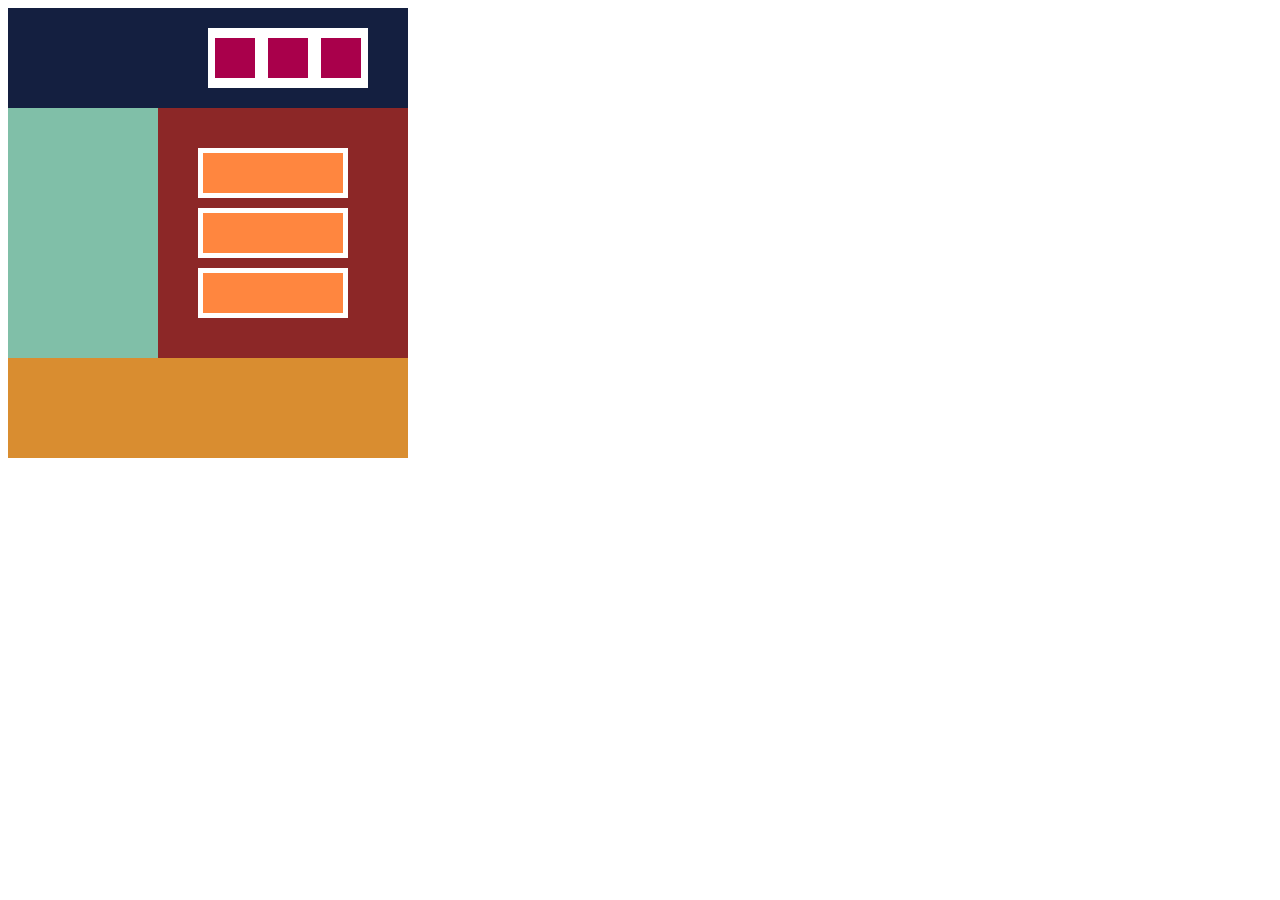
<file: 1/index.html>
<!DOCTYPE html>
<html lang="ja" dir="ltr">

<head>
  <meta charset="utf-8">
  <title></title>
  <link rel="stylesheet" href="style.css">
  <link rel="stylesheet" href="smartStyle.css">
</head>

<body>
  <div class="boxBlue">
    <div class="boxWhite">
      <div class="boxPink"></div>
      <div class="boxPink"></div>
      <div class="boxPink"></div>
    </div>
  </div>

  <div class="container">
    <div class="boxGreen"></div>
    <div class="boxRed">
      <div id="top" class="boxOrange"></div>
      <div class="boxOrange"></div>
      <div id="bottom" class="boxOrange"></div>
    </div>
  </div>

  <div class="boxYellow"></div>
</body>

</html>
</file>
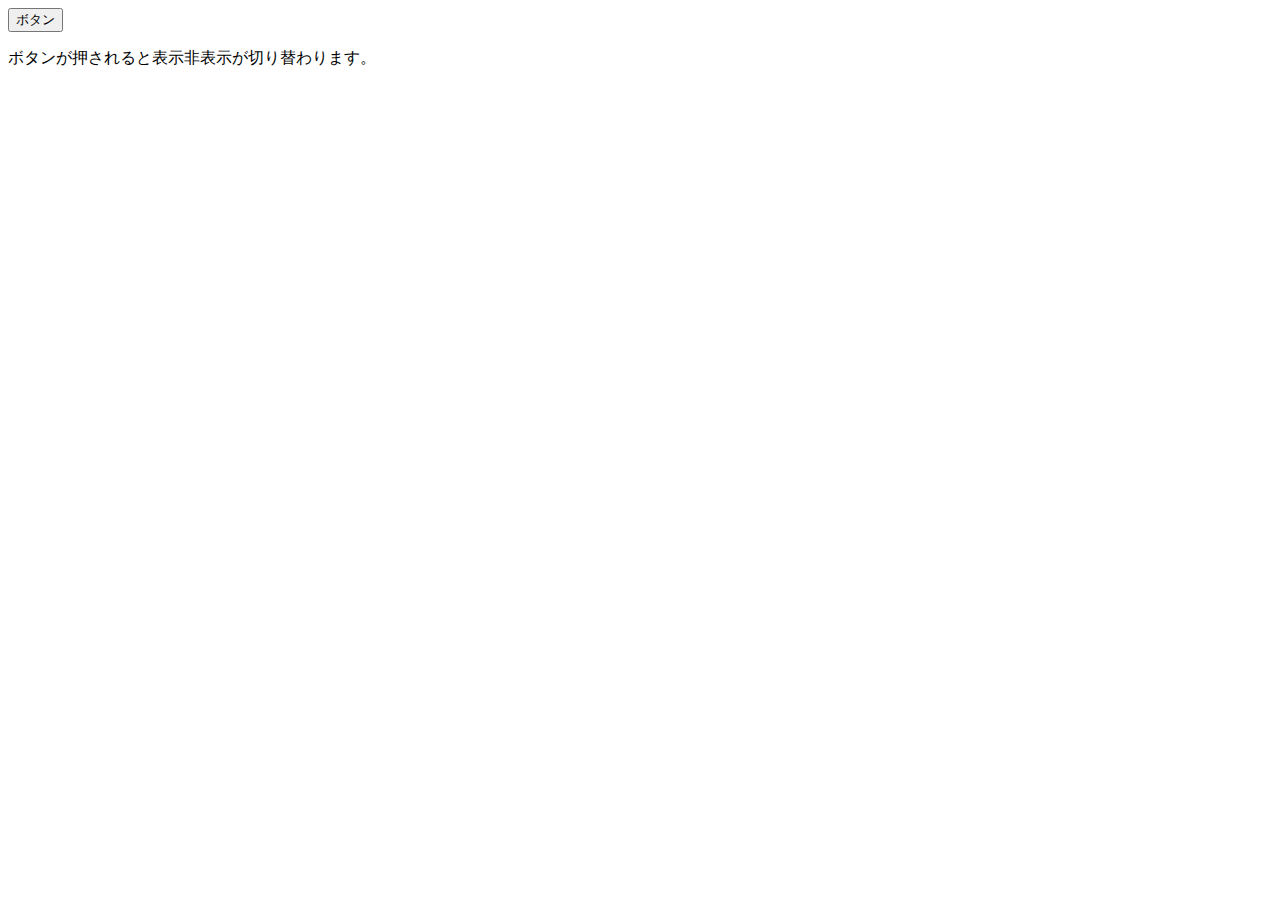
<file: 2-2/index.html>
<!DOCTYPE html>
<html lang="en">
<head>
    <meta charset="UTF-8">
    <meta name="viewport" content="width=device-width, initial-scale=1.0">
    <title>Document</title>
</head>
<body>
    <input type="button" value="ボタン" onClick="changeBtn()">
    <p id="p1" onclick="changeBtn()">ボタンが押されると表示非表示が切り替わります。</p>

    <script>
        function changeBtn() {
            // ①id「p1」の要素を取得
            let p1 = document.querySelector("#p1");
            // ②取得したp1に「display:none」が無かったら、「display:none」を付与する。
            // 取得したp1に「display:none」があったら、「display:block」を付与する。
            if(p1.style.display != "none"){
              p1.style.display = "none";
            }else if(p1.style.display == "none"){
              p1.style.display = "block";
            }
        }
    </script>
</body>
</html>
</file>
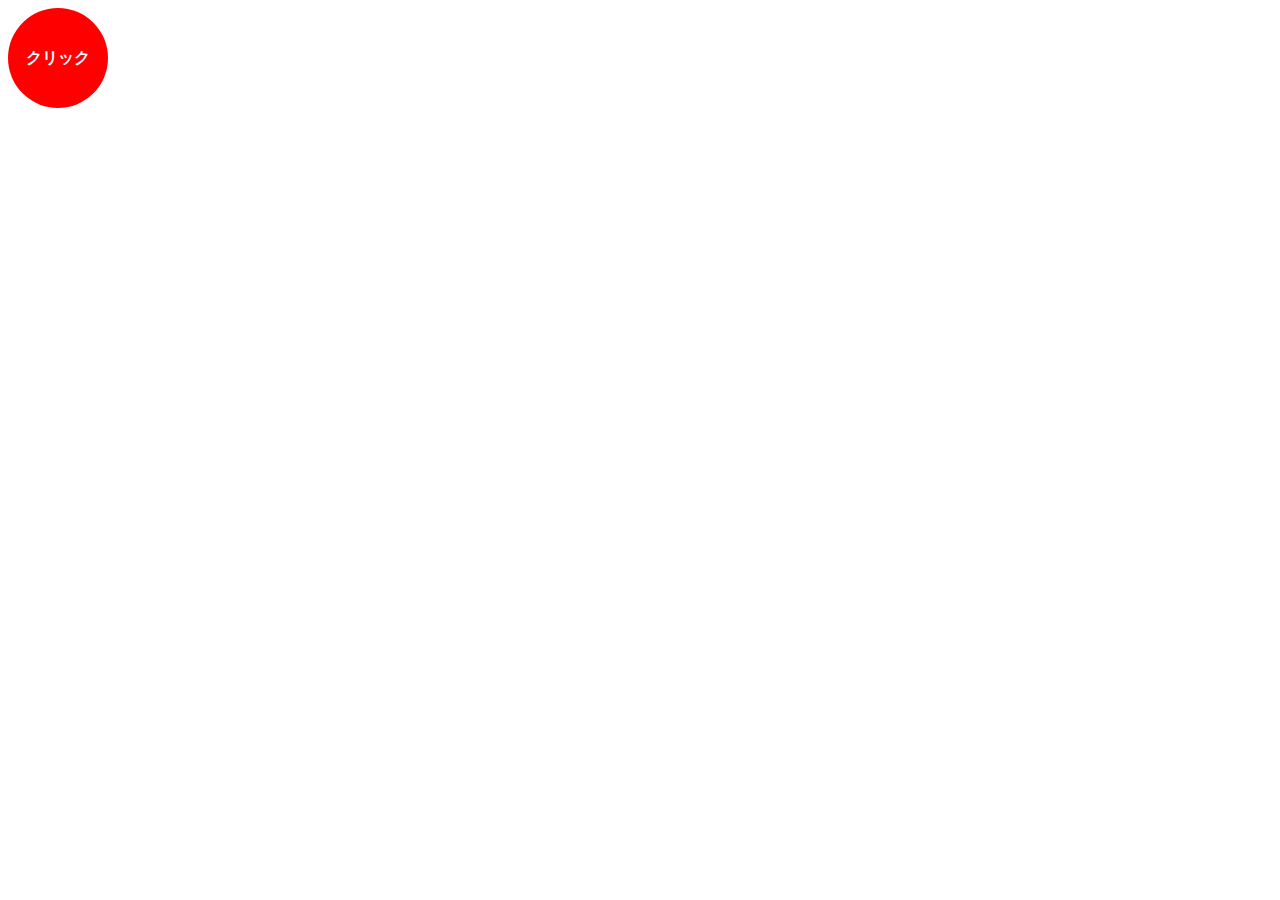
<file: 2-3/index.html>
<!DOCTYPE html>
<html lang="en">
<head>
    <meta charset="UTF-8">
    <meta name="viewport" content="width=device-width, initial-scale=1.0">
    <title>Document</title>
    <style>
        #btn {
            height: 100px;
            width: 100px;
            background-color: red;
            border-radius: 50%;
            color: white;
            text-align: center;
            line-height: 100px;
            cursor: pointer;;
            font-weight: bold;
            user-select: none;
        }
        #btn:hover {
            opacity: 0.9;
        }
    </style>
</head>
<body>
    <div id="btn">クリック</div>
    <script>
    //btnを取得
    const btn = document.getElementById('btn');

    // ボタンがクリックされたら、という処理の始まり
    btn.addEventListener('click', function() {
        //①配列で「大吉」「中吉」「凶」を準備
        let lucky = ["大吉","中吉","凶"]
        //②乱数を発生させて、その値を取得
        let number = Math.floor(Math.random()*3);
        //③取得した **btn** の「クリック」という文字を配列の中身の文字にランダムに変化させる
        btn.textContent = lucky[number];
    }, false);
    </script>
</body>
</html>
</file>
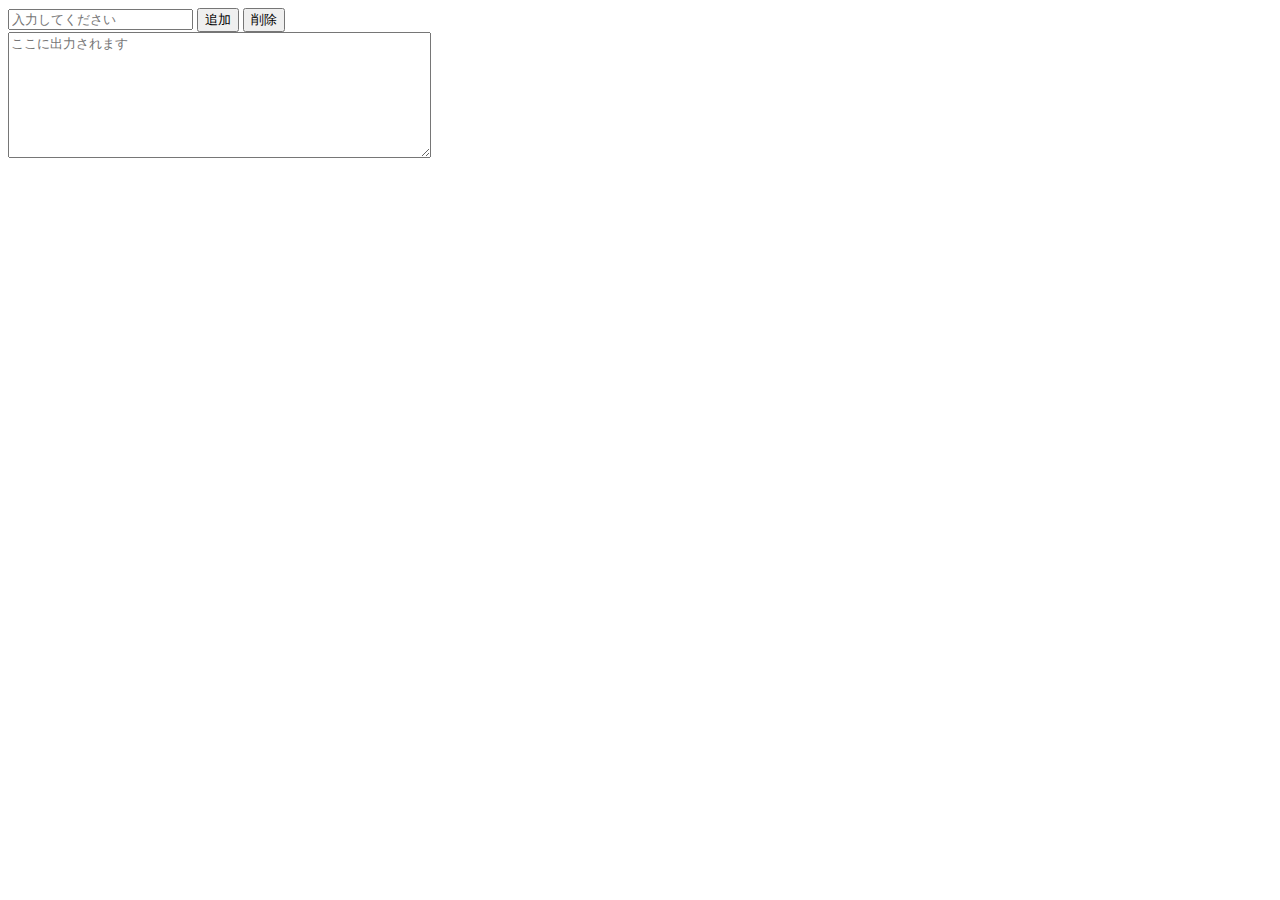
<file: 2-4/index.html>
<!DOCTYPE html>
<html lang="en">

<head>
  <meta charset="UTF-8">
  <meta name="viewport" content="width=device-width, initial-scale=1.0">
  <title>Document</title>
</head>

<body>
  <input type="text" id="text1" placeholder="入力してください">
  <input type="button" value="追加" onclick="addText()">
  <input type="button" value="削除" onclick="deleteText()">
  <br>
  <textarea id="area1" cols="50" rows="8" placeholder="ここに出力されます"></textarea>
  <script>
    function addText() {
      //①入力欄のテキストを取得
      let inputText = document.getElementById("text1").value;
      //②出力欄のテキストエリアを取得
      let outputText = document.getElementById("area1");
      //③出力欄に入力された文字列を足していく
      inputText += `\n${outputText.value}`;
      outputText.textContent = inputText;
    }

    function deleteText() {
      //④入力欄のテキストを空にする
      document.getElementById("ai").value = "<h1>あああ</h1>";
      //⑤出力欄のテキストを空にする
      document.getElementById("area1").textContent = "";
    }
  </script>
</body>

</html>
</file>
<file: 1/style.css>
.boxBlue{
  width: 400px;
  height: 100px;
  background-color: #141f40;
  display: flex;
  justify-content: flex-end;
}
.boxWhite{
  width: 160px;
  height: 60px;
  background-color: white;
  margin-top: 20px;
  margin-right: 10%;
  display: flex;
}
.boxPink{
  background-color: #a9004b;
  width: 40px;
  height: 40px;
  margin:auto;
}

.container{
  display: flex;
}
.boxGreen{
  width: 150px;
  height: 250px;
  background-color: #80bfa8;
}
.boxRed{
  width: 250px;
  height: 250px;
  background-color: #8c2727;
  display: flex;
  flex-flow: column;
  justify-content: space-between;
}
.boxOrange{
  width: 140px;
  height: 40px;
  background-color: #ff863f;
  border: solid 5px white;
  margin-left: 40px;
  margin-right: 60px;
}
#top{
  margin-top: 40px;
}
#bottom{
  margin-bottom: 40px;
}
.boxYellow{
  width: 400px;
  height: 100px;
  background-color: #d98d30;
}
</file>
<file: 1/smartStyle.css>
@media screen and (max-width: 399px) {
  .boxBlue {
    width: 200px;
    height: 200px;
    background-color: #141f40;
    display: flex;
    justify-content: flex-end;
  }

  .boxWhite {
    width: 60px;
    height: 160px;
    background-color: white;
    margin-top: 20px;
    margin-right: 70px;
    display: flex;
    flex-flow: column;
  }

  .boxPink {
    background-color: #a9004b;
    width: 40px;
    height: 40px;
    margin: auto;
  }

  .container {
    display: block;
  }

  .boxGreen {
    width: 200px;
    height: 250px;
    background-color: #80bfa8;
  }

  .boxRed {
    width: 200px;
    height: 250px;
    background-color: #8c2727;
    display: flex;
    flex-flow: column;
    justify-content: space-between;
  }

  .boxOrange {
    width: 140px;
    height: 40px;
    background-color: #ff863f;
    border: solid 5px white;
    margin-left: 30px;
    margin-right: 30px;
  }

  #top {
    margin-top: 20px;
  }

  #bottom {
    margin-bottom: 20px;
  }

  .boxYellow {
    width: 200px;
    height: 100px;
    background-color: #d98d30;
  }
}
</file>
